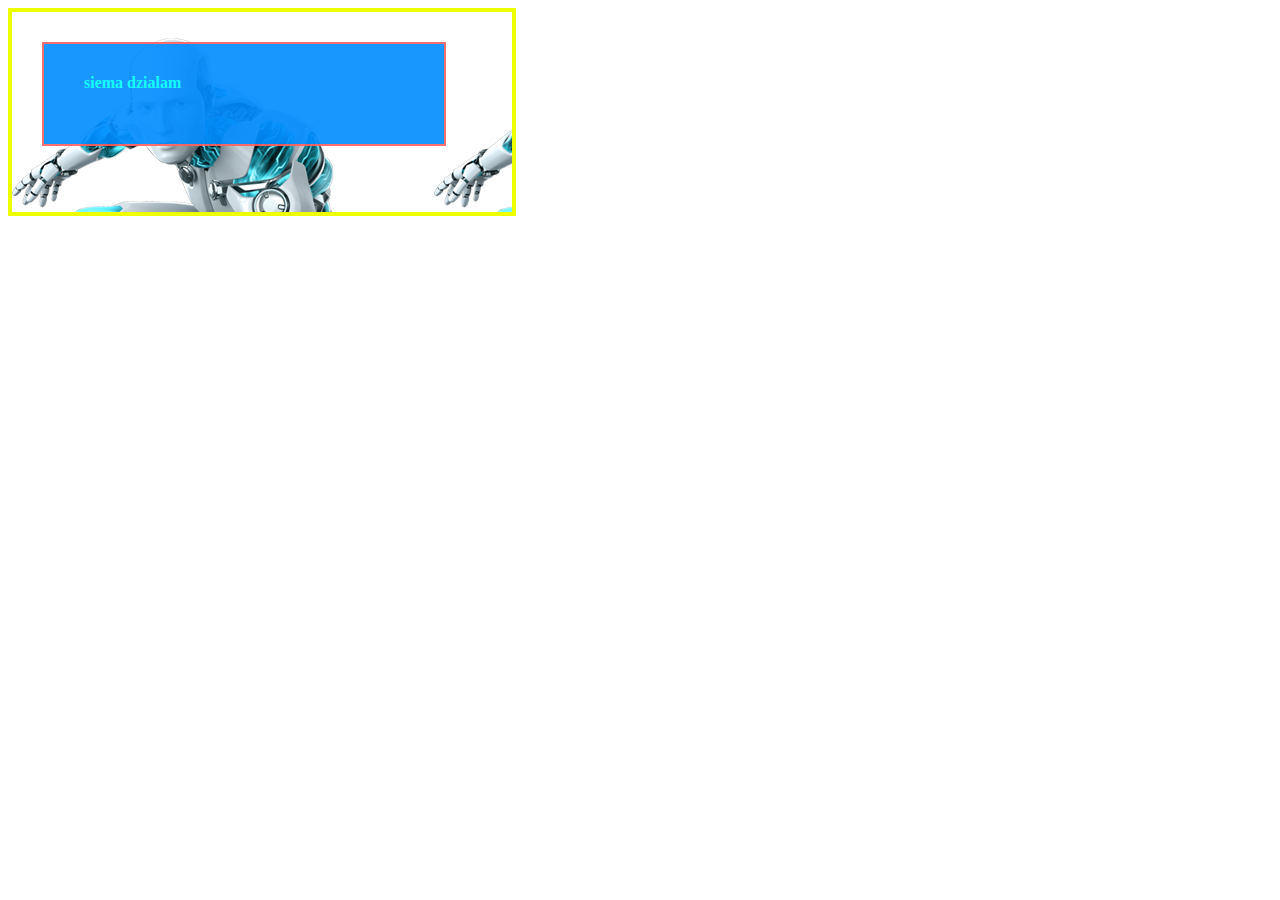
<file: index.html>
<!DOCTYPE html>
<html lang="pl">
<head>
    <meta charset="UTF-8">
    <meta http-equiv="X-UA-Compatible" content="IE=edge">
    <meta name="viewport" content="width=device-width, initial-scale=1.0">
    <title>Document</title>
    <link rel="stylesheet" href="css.css">
</head>
<body>
    <div class="b">
        <div class="t">
            <p>siema dzialam</p>
        </div>
    </div>
</body>
</html>
</file>
<file: css.css>
div.b {
  width: 500px;
  height: 200px;
  background: url(robot.png) repeat;
  border: 4px solid rgb(238, 255, 0);
}
div.t {
  width: 400px;
  height: 100px;
  margin: 30px;
  background-color: rgb(0, 140, 255);
  border: 2px solid rgb(255, 96, 96);
  opacity: 0.9;
}
div.t p {
  margin: 30px 40px;
  color: aqua;
  font-weight: bold;
}
</file>
